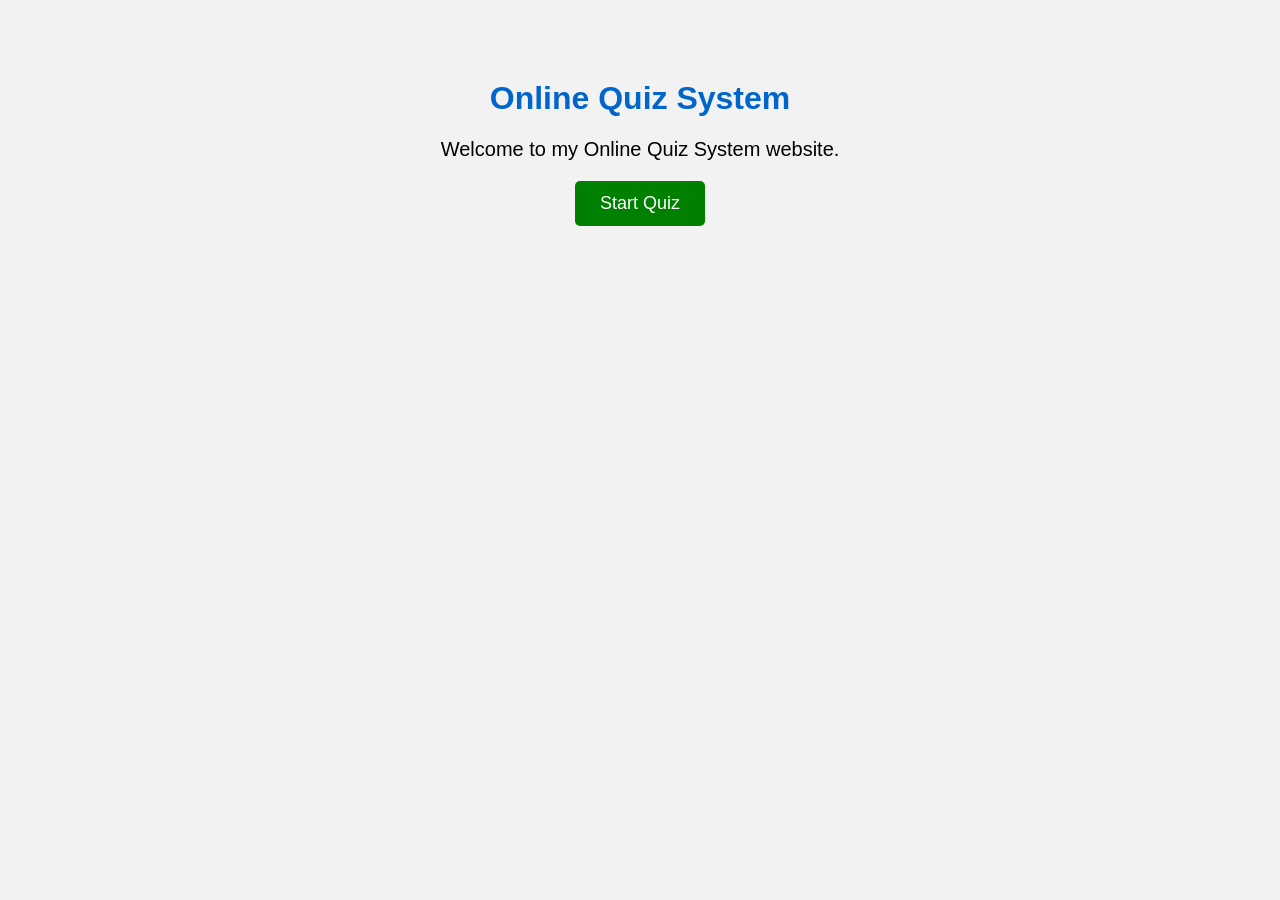
<file: index.html>
<!DOCTYPE html> 
<html> 
<head> 
    <title>Online Quiz System</title>
    <link rel="stylesheet" href="style.css">
</head> 
<body> 
<h1>Online Quiz System</h1> 
<p>Welcome to my Online Quiz System website.</p> 
<a href="quiz.html"> 
    <button>Start Quiz</button> 
</a> 
</body> 
</html>
</file>
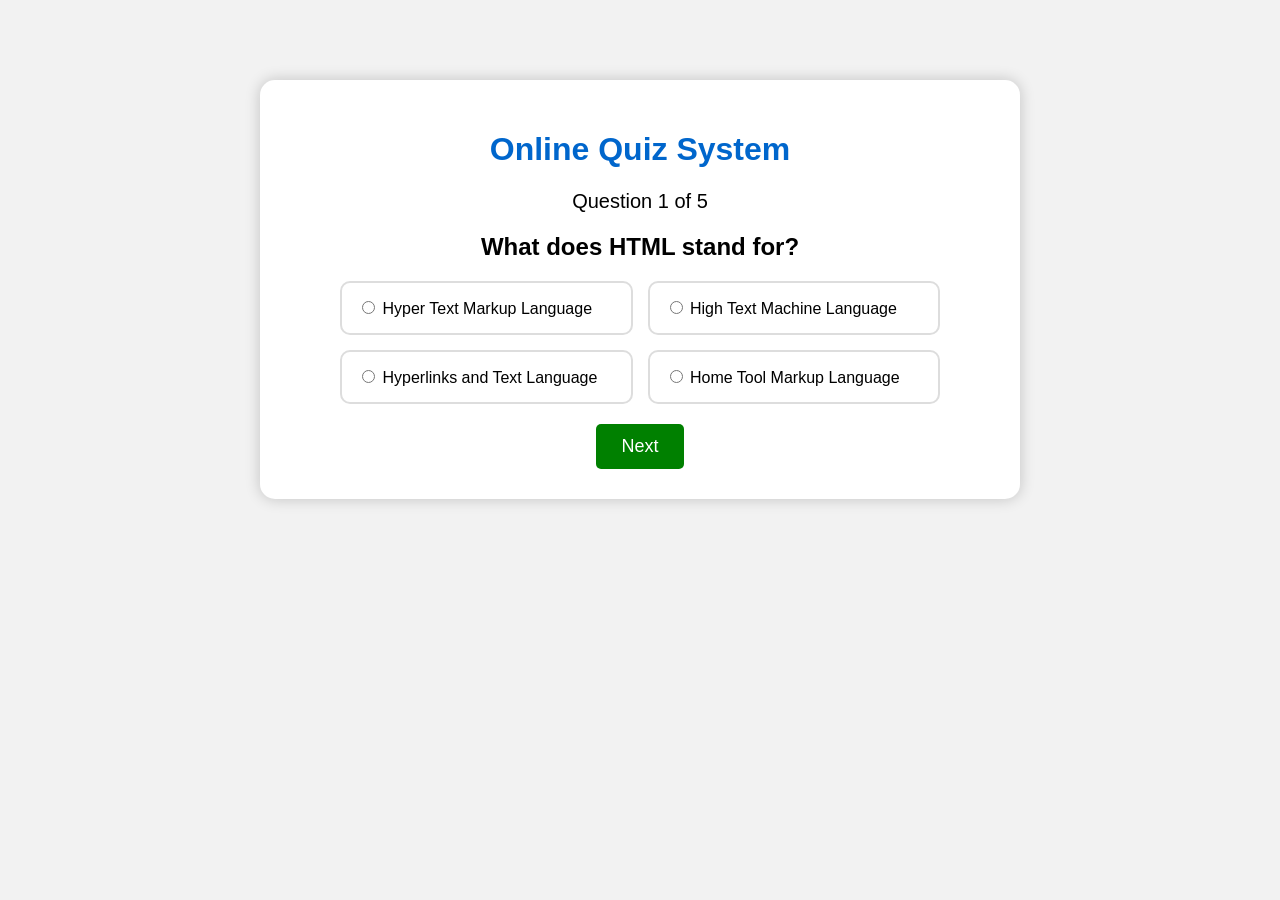
<file: quiz.html>
<!DOCTYPE html>
<html>
<head>
    <title>Online Quiz System</title>
    <link rel="stylesheet" href="style.css">
</head>
<body>

<div class="quiz-box">

    <h1>Online Quiz System</h1>

    <p id="progress"></p>

    <h2 id="question"></h2>

    <div class="options">

        <label class="option" id="label1">
            <input type="radio" name="answer">
            <span id="op1"></span>
        </label>

        <label class="option" id="label2">
            <input type="radio" name="answer">
            <span id="op2"></span>
        </label>

        <label class="option" id="label3">
            <input type="radio" name="answer">
            <span id="op3"></span>
        </label>

        <label class="option" id="label4">
            <input type="radio" name="answer">
            <span id="op4"></span>
        </label>

    </div>

    <button onclick="nextQuestion()">Next</button>

</div>

<script src="script.js"></script>

</body>
</html>
</file>
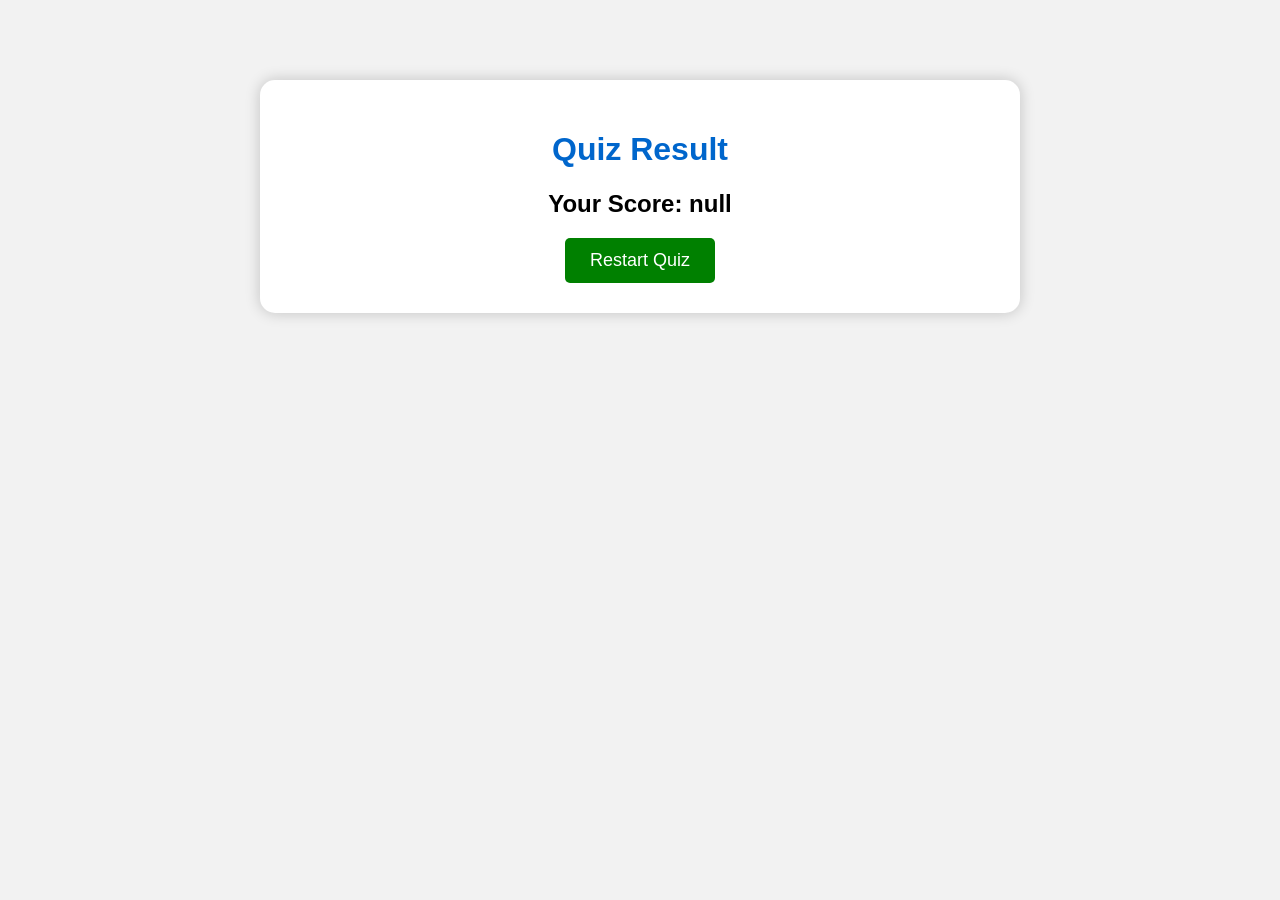
<file: result.html>
<!DOCTYPE html>
<html>
<head>
    <title>Quiz Result</title>
    <link rel="stylesheet" href="style.css">
</head>

<body>

<div class="quiz-box">

    <h1>Quiz Result</h1>

    <h2 id="score"></h2>

    <button onclick="window.location.href='quiz.html'">
        Restart Quiz
    </button>

</div>

<script>
document.getElementById("score").textContent =
"Your Score: " + localStorage.getItem("score");
</script>

</body>
</html>
</file>
<file: style.css>
body { 
    font-family: Arial, sans-serif; 
    background-color: #f2f2f2; 
    text-align: center; 
    margin-top: 80px;
     }
      h1 { 
        color: #0066cc;
         } 
     p { 
        font-size: 20px;
       }
        button { 
            background-color: green; 
            color: white; 
            padding: 12px 25px;
            border: none; 
            border-radius: 5px; 
            font-size: 18px; cursor: pointer; 
            } 
            button:hover { background-color: darkgreen; }
            .options { 
                display: grid; 
                grid-template-columns: 1fr 1fr; 
                gap: 15px; width: 600px; 
                margin: 20px auto; 
                text-align: left; 
                      } 
            .option { 
                border: 2px solid #ddd; 
                padding: 15px; 
                border-radius: 10px; 
                background-color: white; 
                    }
                    .quiz-box{
    width:700px;
    margin:50px auto;
    background:white;
    padding:30px;
    border-radius:15px;
    box-shadow:0 0 15px rgba(0,0,0,0.2);
}
.correct{
    background-color: #4CAF50;
    color: white;
    border: 2px solid green;
}

.wrong{
    background-color: #f44336;
    color: white;
    border: 2px solid red;
}

.option{
    cursor: pointer;
    transition: 0.3s;
}
</file>
